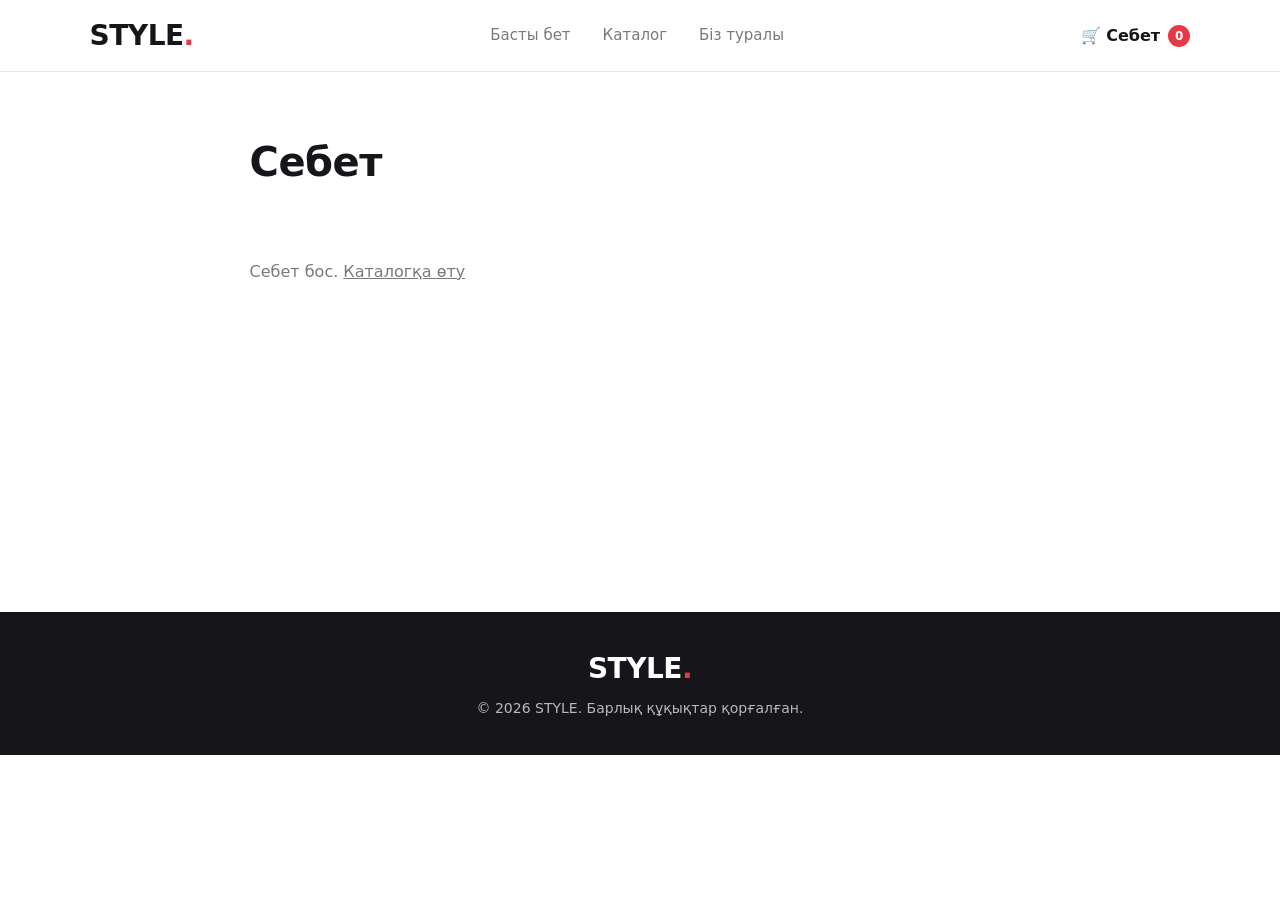
<file: cart.html>
<!DOCTYPE html>
<html lang="kk">
<head>
  <meta charset="UTF-8">
  <meta name="viewport" content="width=device-width, initial-scale=1.0">
  <title>Себет — STYLE</title>
  <link rel="stylesheet" href="css/style.css">
</head>
<body>

<header class="header">
  <a href="index.html" class="logo">STYLE<span>.</span></a>
  <nav class="nav">
    <a href="index.html">Басты бет</a>
    <a href="index.html#products">Каталог</a>
    <a href="index.html#about">Біз туралы</a>
  </nav>
  <a href="cart.html" class="cart">🛒 Себет <b id="cartCount">0</b></a>
</header>

<main class="cart-page">
  <h1 class="page-title">Себет</h1>
  <div id="cartItems"></div>
  <div id="cartFooter" hidden>
    <div class="cart-total"><span>Барлығы</span><span id="cartTotal"></span></div>
    <form class="order-form" id="orderForm">
      <input name="name" placeholder="Аты-жөніңіз" required minlength="2" autocomplete="name">
      <input name="phone" type="tel" placeholder="Телефон: +7 700 000 00 00" required autocomplete="tel">
      <textarea name="address" placeholder="Жеткізу мекенжайы" rows="3" required></textarea>
      <button type="submit">Тапсырыс беру</button>
    </form>
    <div id="orderNotice" class="notice" hidden></div>
  </div>
</main>

<footer class="footer">
  <div class="logo">STYLE<span>.</span></div>
  <p>© 2026 STYLE. Барлық құқықтар қорғалған.</p>
</footer>

<div class="toast" id="toast" role="status" aria-live="polite"></div>
<script src="js/script.js"></script>
</body>
</html>
</file>
<file: css/style.css>
:root{
  --ink:#16161a;
  --paper:#ffffff;
  --soft:#f5f5f3;
  --line:#e8e8e4;
  --muted:#7a7a75;
  --accent:#e63946;
  --font:system-ui,-apple-system,"Segoe UI",Roboto,Arial,sans-serif;
}
*{margin:0;padding:0;box-sizing:border-box}
html{scroll-behavior:smooth}
body{font-family:var(--font);color:var(--ink);background:var(--paper);line-height:1.5}
img{display:block;max-width:100%}
a{color:inherit}
:focus-visible{outline:3px solid var(--accent);outline-offset:2px}

.header{height:72px;display:flex;align-items:center;justify-content:space-between;
  padding:0 7%;background:var(--paper);border-bottom:1px solid var(--line);
  position:sticky;top:0;z-index:100}
.logo{font-size:28px;font-weight:900;letter-spacing:-.5px;text-decoration:none}
.logo span{color:var(--accent)}
.nav{display:flex;gap:32px}
.nav a{text-decoration:none;font-size:15px;color:var(--muted);transition:color .2s}
.nav a:hover{color:var(--ink)}
.cart{text-decoration:none;font-weight:700;display:flex;align-items:center;gap:8px}
.cart b{background:var(--accent);color:#fff;border-radius:999px;min-width:22px;
  padding:2px 7px;font-size:12px;text-align:center}

.hero{min-height:620px;display:flex;align-items:center;padding:0 10%;color:#fff;
  background:linear-gradient(90deg,rgba(0,0,0,.7),rgba(0,0,0,.1)),
  url("https://images.unsplash.com/photo-1441986300917-64674bd600d8?w=1600") center/cover}
.hero-kicker{letter-spacing:4px;font-size:13px;margin-bottom:16px;opacity:.85}
.hero h1{font-size:clamp(44px,8vw,84px);line-height:1;letter-spacing:-1px;margin-bottom:36px}
.hero-btn{display:inline-block;padding:16px 28px;background:#fff;color:var(--ink);
  text-decoration:none;font-weight:700;transition:background .2s,color .2s}
.hero-btn:hover{background:var(--accent);color:#fff}

.products{padding:80px 7%}
.products h2,.about h2,.page-title{font-size:clamp(28px,4vw,40px);margin-bottom:28px;letter-spacing:-.5px}

.filters{display:flex;gap:10px;flex-wrap:wrap;margin-bottom:36px}
.filters input{padding:13px 16px;border:1px solid var(--line);min-width:240px;font:inherit}
.filters button{border:1px solid var(--ink);background:var(--paper);padding:13px 18px;
  cursor:pointer;font:inherit;transition:background .2s,color .2s}
.filters button:hover,.filters button.active{background:var(--ink);color:#fff}

.product-grid{display:grid;grid-template-columns:repeat(3,1fr);gap:26px}
.product-card{background:var(--paper);border:1px solid var(--line);overflow:hidden;
  display:flex;flex-direction:column}
.product-card img{width:100%;height:380px;object-fit:cover;background:var(--soft)}
.product-info{padding:20px;display:flex;flex-direction:column;gap:4px;flex:1}
.product-info small{color:var(--muted)}
.product-info h3{font-size:20px}
.price{font-size:18px;font-weight:700;margin:6px 0 14px}
.product-info button{margin-top:auto;width:100%;padding:13px;border:0;background:var(--ink);
  color:#fff;cursor:pointer;font:inherit;transition:background .2s}
.product-info button:hover{background:var(--accent)}
.empty{grid-column:1/-1;padding:40px 0;color:var(--muted)}

.about{text-align:center;padding:90px 20px;background:var(--soft)}
.about p{max-width:560px;margin:0 auto;color:var(--muted)}

.footer{background:var(--ink);color:#fff;text-align:center;padding:36px 20px}
.footer .logo{display:inline-block;margin-bottom:8px}
.footer p{opacity:.7;font-size:14px}

.cart-page{padding:60px 7%;max-width:960px;margin:0 auto;min-height:60vh}
.cart-row{display:grid;grid-template-columns:90px 1fr auto auto;gap:18px;align-items:center;
  padding:16px 0;border-bottom:1px solid var(--line)}
.cart-row img{width:90px;height:110px;object-fit:cover}
.cart-row h3{font-size:17px}
.cart-row p{color:var(--muted);font-size:14px}
.qty{display:flex;align-items:center;gap:10px}
.qty button{width:32px;height:32px;border:1px solid var(--line);background:var(--paper);cursor:pointer;font-size:16px}
.qty button:hover{border-color:var(--ink)}
.remove{background:none;border:0;color:var(--muted);cursor:pointer;font:inherit;text-decoration:underline}
.cart-total{display:flex;justify-content:space-between;font-size:22px;font-weight:700;padding:24px 0}
.order-form{display:grid;gap:12px;margin-top:10px}
.order-form input,.order-form textarea{padding:13px 16px;border:1px solid var(--line);font:inherit}
.order-form button{padding:15px;border:0;background:var(--accent);color:#fff;font:inherit;font-weight:700;cursor:pointer}
.order-form button:disabled{opacity:.6;cursor:wait}
.notice{margin-top:16px;padding:14px 16px;background:var(--soft)}
.notice.error{background:#fdeaec;color:#9b1c28}
.notice.ok{background:#e8f6ec;color:#1b6b34}

.toast{position:fixed;left:50%;bottom:28px;transform:translate(-50%,20px);background:var(--ink);
  color:#fff;padding:12px 20px;opacity:0;pointer-events:none;transition:.25s;z-index:200}
.toast.show{opacity:1;transform:translate(-50%,0)}

@media(max-width:900px){
  .nav{display:none}
  .product-grid{grid-template-columns:1fr 1fr}
  .product-card img{height:320px}
}
@media(max-width:560px){
  .product-grid{grid-template-columns:1fr}
  .product-card img{height:400px}
  .cart-row{grid-template-columns:70px 1fr}
  .cart-row img{width:70px;height:90px}
  .filters input{min-width:100%}
}
@media(prefers-reduced-motion:reduce){*{transition:none!important;scroll-behavior:auto!important}}
</file>
